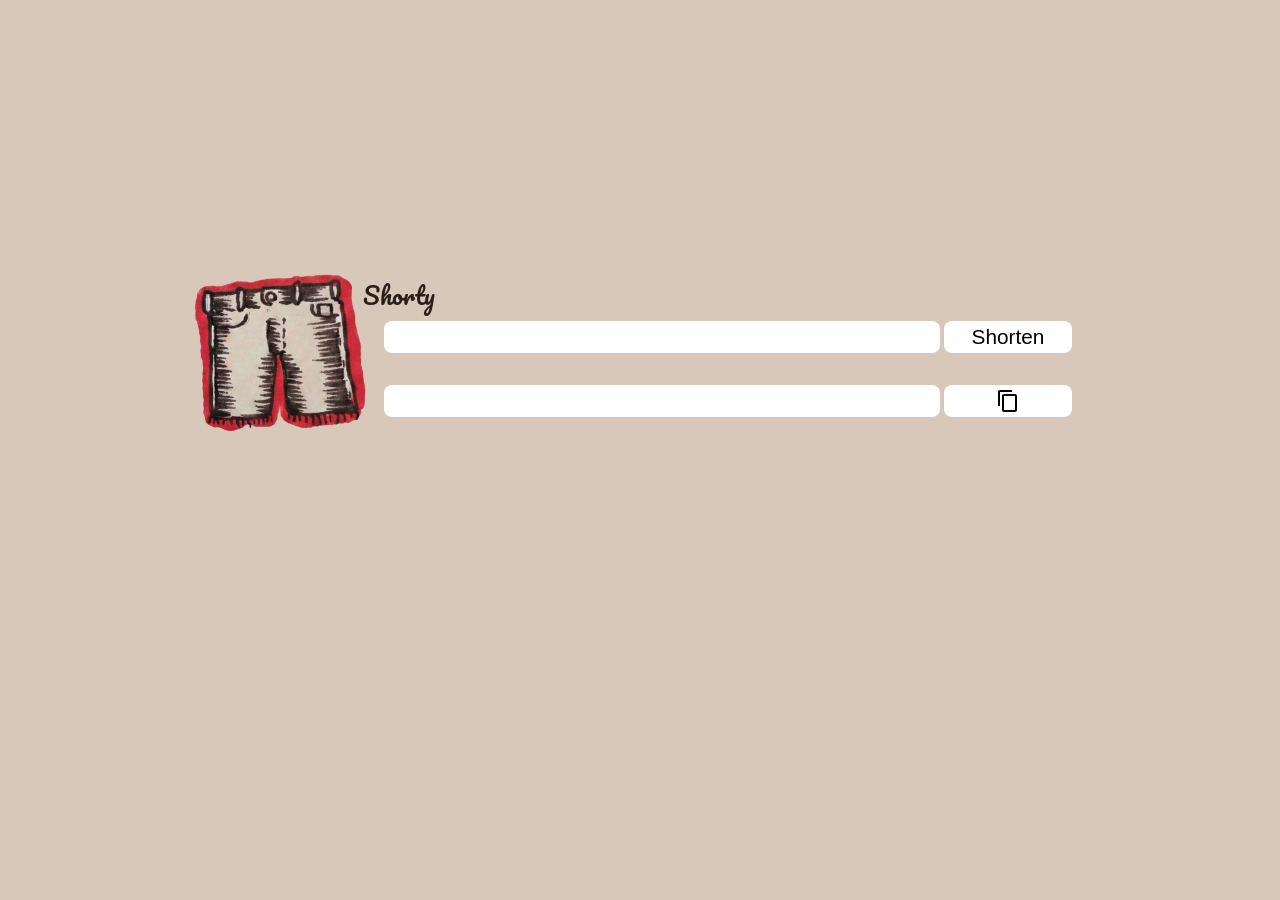
<file: frontend/src/index.html>
<!DOCTYPE html>
<html lang="en">
<head>
    <meta charset="UTF-8">
    <title>Shorty</title>
    <link href="css/style.css" rel="stylesheet">
</head>
<body>
    <div id="app-div">
        <div id="logo-div">
            <img id="logo-img" src="images/Logo.png">
            <span id="logo-span">Shorty</span>
        </div>
        <div id="original-div">
            <input id="original-input" type="url">
            <button id="original-button">Shorten</button>
        </div>
        <div id="shorten-div">
            <input id="shorten-input" type="url">
            <button id="shorten-button"></button>
        </div>
    </div>

    <script>
        let original_input = document.getElementById("original-input");
        let original_button = document.getElementById("original-button");
        let shorten_input = document.getElementById("shorten-input");
        let shorten_button = document.getElementById("shorten-button");

        original_button.addEventListener("click", async function() {
            let url = original_input.value.trim();
            let response = await fetch("original_url", {
                method: "POST",
                headers: {
                    "Content-Type": "text/plain; charset=utf-8"
                },
                body: url
            });

            if (response.status === 201) {
                shorten_input.value = await response.text();
            }
        });

        shorten_button.addEventListener("click", async function() {
            let short_url = shorten_input.value.trim();
            await navigator.clipboard.writeText(short_url);
        });
    </script>
</body>
</html>
</file>
<file: frontend/src/css/style.css>
@font-face {
    font-family: "LogoFont";
    src: url("../fonts/Pacifico-Regular.woff2") format("woff2");
    font-weight: normal;
    font-style: normal;
    font-display: swap;
}

body {
    background-color: #D7C8B9;
}

* {
    box-sizing: border-box;
}

#app-div {
    position: absolute;
    /*border: 1px solid black;*/
    height: 50vh;
    width: clamp(40rem, 70vw, 100vw);
    left: 50%;
    top: 50%;
    transform: translate(-50%, -50%);
}

#logo-div {
    position: relative;
    /*border: 1px solid black;*/
    height: 10rem;
    width: max-content;
    top: 3rem;
}

#logo-img {
    height: 100%;
    transition: transform 0.3s;
}

#logo-img:hover {
    transform: rotate(-5deg) scale(0.95);
}

#logo-span {
    font-family: "LogoFont", sans-serif;
    font-size: 1.5rem;
    color: #291E1A;
    position: relative;
    left: -0.5rem;
    top: -8rem;
    cursor: default;
}

#original-div {
    display: flex;
    gap: 0.3vw;
    position: absolute;
    left: 12rem;
    top: 6rem;
    right: 1rem;
    font-family: Roboto, sans-serif;
}

#original-input {
    flex-grow: 1;
    height: 2rem;
    border: none;
    font-size: 1.5rem;
    border-radius: 0.5rem;
    padding: 0 0.5rem;
    transition: box-shadow 0.3s;
}

#original-input:hover, #original-input:focus {
    box-shadow: 0 0 0.5rem #291E1A;
    outline: none;
}

#original-button {
    height: 2rem;
    width: 8rem;
    font-size: 1.3rem;
    border-radius: 0.5rem;
    border: none;
    background-color: white;    
    cursor: pointer;
    transition: box-shadow 0.3s, transform 0.1s;
    vertical-align: top;
}

#original-button:hover {
    box-shadow: 0 0 0.5rem #291E1A;
}

#original-button:active {
    transform: scale(0.95);
}

#shorten-div {
    display: flex;
    gap: 0.3vw;
    position: absolute;
    left: 12rem;
    right: 1rem;
    top: 10rem;
    font-family: Roboto, sans-serif;
}

#shorten-input {
    flex-grow: 1;
    height: 2rem;
    border: none;
    font-size: 1.5rem;
    border-radius: 0.5rem;
    padding: 0 0.5rem;
    transition: box-shadow 0.3s;
}

#shorten-input:hover, #shorten-input:focus {
    box-shadow: 0 0 0.5rem #291E1A;
    outline: none;
}

#shorten-button {
    height: 2rem;
    width: 8rem;
    font-size: 1.5rem;
    border-radius: 0.5rem;
    border: none;
    background-color: white;    
    cursor: pointer;
    transition: box-shadow 0.3s, transform 0.1s;
    background-image: url("../images/copy.svg");
    background-repeat: no-repeat;
    background-position: center;
    vertical-align: top;
}

#shorten-button:hover {
    box-shadow: 0 0 0.5rem #291E1A;
}

#shorten-button:active {
    transform: scale(0.95);
}
</file>
